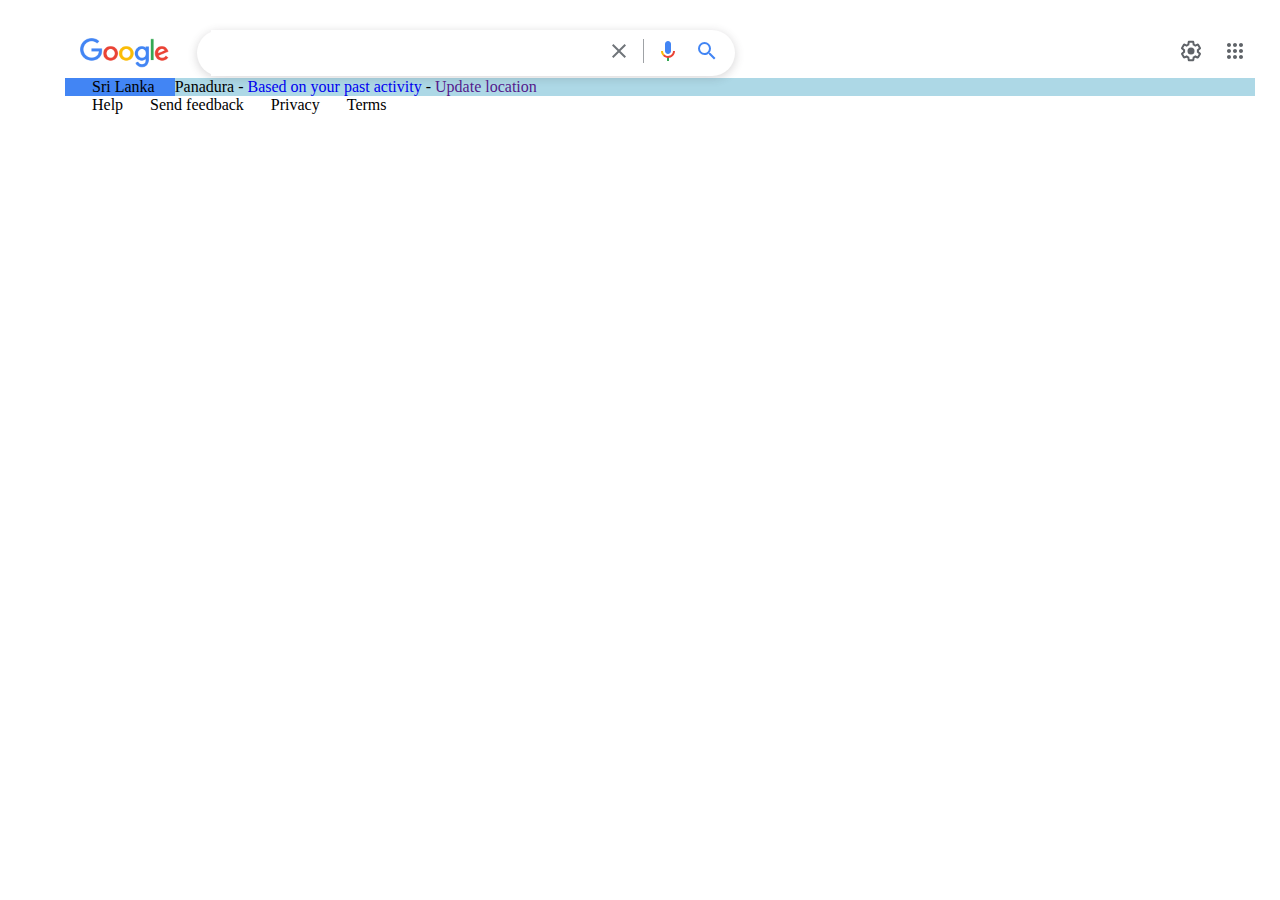
<file: search-result.html>
<!DOCTYPE html>
<html lang="en">
<head>
    <meta charset="UTF-8">
    <meta http-equiv="X-UA-Compatible" content="IE=edge">
    <meta name="viewport" content="width=device-width, initial-scale=1.0">
    <title>Document</title>
   <link rel="stylesheet" href="css/search-result.css">
</head>
<body>
    <!-- <h1>My Search Result</h1> -->
    <script async src="https://cse.google.com/cse.js?cx=943ffac2e83a94839"></script>

    <div id="search-header">
        <div>
            <a href=""><img src="img/googlelogo_color_272x92dp.png" alt=""></a>

            <div id="search-bar">
                <input type="text">
                <a id="svg-close" href=""><svg focusable="false" xmlns="http://www.w3.org/2000/svg" viewBox="0 0 24 24"><path d="M19 6.41L17.59 5 12 10.59 6.41 5 5 6.41 10.59 12 5 17.59 6.41 19 12 13.41 17.59 19 19 17.59 13.41 12z"></path></svg></a>
                <a id="svg-mic" href=""><svg class="goxjub" focusable="false" viewBox="0 0 24 24" xmlns="http://www.w3.org/2000/svg"><path fill="#4285f4" d="m12 15c1.66 0 3-1.31 3-2.97v-7.02c0-1.66-1.34-3.01-3-3.01s-3 1.34-3 3.01v7.02c0 1.66 1.34 2.97 3 2.97z"></path><path fill="#34a853" d="m11 18.08h2v3.92h-2z"></path><path fill="#fbbc05" d="m7.05 16.87c-1.27-1.33-2.05-2.83-2.05-4.87h2c0 1.45 0.56 2.42 1.47 3.38v0.32l-1.15 1.18z"></path><path fill="#ea4335" d="m12 16.93a4.97 5.25 0 0 1 -3.54 -1.55l-1.41 1.49c1.26 1.34 3.02 2.13 4.95 2.13 3.87 0 6.99-2.92 6.99-7h-1.99c0 2.92-2.24 4.93-5 4.93z"></path></svg></a>
                <a id="svg-search" href=""><svg focusable="false" xmlns="http://www.w3.org/2000/svg" viewBox="0 0 24 24"><path d="M15.5 14h-.79l-.28-.27A6.471 6.471 0 0 0 16 9.5 6.5 6.5 0 1 0 9.5 16c1.61 0 3.09-.59 4.23-1.57l.27.28v.79l5 4.99L20.49 19l-4.99-5zm-6 0C7.01 14 5 11.99 5 9.5S7.01 5 9.5 5 14 7.01 14 9.5 11.99 14 9.5 14z"></path></svg></a>
            </div>
        </div>

        <div>
            <a id="svg-setting" href=""><svg focusable="false" xmlns="http://www.w3.org/2000/svg" viewBox="0 0 24 24"><path d="M13.85 22.25h-3.7c-.74 0-1.36-.54-1.45-1.27l-.27-1.89c-.27-.14-.53-.29-.79-.46l-1.8.72c-.7.26-1.47-.03-1.81-.65L2.2 15.53c-.35-.66-.2-1.44.36-1.88l1.53-1.19c-.01-.15-.02-.3-.02-.46 0-.15.01-.31.02-.46l-1.52-1.19c-.59-.45-.74-1.26-.37-1.88l1.85-3.19c.34-.62 1.11-.9 1.79-.63l1.81.73c.26-.17.52-.32.78-.46l.27-1.91c.09-.7.71-1.25 1.44-1.25h3.7c.74 0 1.36.54 1.45 1.27l.27 1.89c.27.14.53.29.79.46l1.8-.72c.71-.26 1.48.03 1.82.65l1.84 3.18c.36.66.2 1.44-.36 1.88l-1.52 1.19c.01.15.02.3.02.46s-.01.31-.02.46l1.52 1.19c.56.45.72 1.23.37 1.86l-1.86 3.22c-.34.62-1.11.9-1.8.63l-1.8-.72c-.26.17-.52.32-.78.46l-.27 1.91c-.1.68-.72 1.22-1.46 1.22zm-3.23-2h2.76l.37-2.55.53-.22c.44-.18.88-.44 1.34-.78l.45-.34 2.38.96 1.38-2.4-2.03-1.58.07-.56c.03-.26.06-.51.06-.78s-.03-.53-.06-.78l-.07-.56 2.03-1.58-1.39-2.4-2.39.96-.45-.35c-.42-.32-.87-.58-1.33-.77l-.52-.22-.37-2.55h-2.76l-.37 2.55-.53.21c-.44.19-.88.44-1.34.79l-.45.33-2.38-.95-1.39 2.39 2.03 1.58-.07.56a7 7 0 0 0-.06.79c0 .26.02.53.06.78l.07.56-2.03 1.58 1.38 2.4 2.39-.96.45.35c.43.33.86.58 1.33.77l.53.22.38 2.55z"></path><circle cx="12" cy="12" r="3.5"></circle></svg></a>
            <a id="svg-more" href=""><svg class="gb_Ue" focusable="false" viewBox="0 0 24 24"><path d="M6,8c1.1,0 2,-0.9 2,-2s-0.9,-2 -2,-2 -2,0.9 -2,2 0.9,2 2,2zM12,20c1.1,0 2,-0.9 2,-2s-0.9,-2 -2,-2 -2,0.9 -2,2 0.9,2 2,2zM6,20c1.1,0 2,-0.9 2,-2s-0.9,-2 -2,-2 -2,0.9 -2,2 0.9,2 2,2zM6,14c1.1,0 2,-0.9 2,-2s-0.9,-2 -2,-2 -2,0.9 -2,2 0.9,2 2,2zM12,14c1.1,0 2,-0.9 2,-2s-0.9,-2 -2,-2 -2,0.9 -2,2 0.9,2 2,2zM16,6c0,1.1 0.9,2 2,2s2,-0.9 2,-2 -0.9,-2 -2,-2 -2,0.9 -2,2zM12,8c1.1,0 2,-0.9 2,-2s-0.9,-2 -2,-2 -2,0.9 -2,2 0.9,2 2,2zM18,14c1.1,0 2,-0.9 2,-2s-0.9,-2 -2,-2 -2,0.9 -2,2 0.9,2 2,2zM18,20c1.1,0 2,-0.9 2,-2s-0.9,-2 -2,-2 -2,0.9 -2,2 0.9,2 2,2z"></path></svg></a>
        </div>

    </div>

    <div class="gcse-search">
        <!-- Here will appear all search results -->
    </div>
    <script>
        let params = new URLSearchParams(location.search);
        document.querySelector("#txt-search").value = params.has('q') ? params.get('q') : "";
    </script>

    <footer>
        <div id="footer-row-1">
            <div>Sri Lanka</div>
            <div>
                <span>Panadura</span>
                <span> - </span>
                <a href="https://www.google.com/search?q=ijse&oq=&sourceid=chrome&ie=UTF-8#">Based on your past activity</a>
                <span> - </span>
                <a href="">Update location</a>
            </div>
        </div>
        <div id="footer-row-2">
            <div>Help</div>
            <div>Send feedback</div>
            <div>Privacy</div>
            <div>Terms</div>
        </div>
    </footer>
</body>
</html>
</file>
<file: css/search-result.css>
body{
    margin-left: 65px;
    margin-right: 25px;
}

#search-header{
    display: flex;
    align-items: center;
    justify-content: space-between;
    /* background-color: lightblue; */
    height: 50px;
    padding-top: 20px;
}

#search-header div:first-child{
    display: flex;
    align-items: center;
    /* flex-direction: row; */
}

#search-header div:first-child>a img{
    height: 30px;
    padding: 4px 28px 0 15px;
}

#search-bar{
    /* background-color: lightcoral; */
    border-radius: 24px;
    display: flex;
    align-items: center;
    padding-left: 14px;
    box-shadow: 0 2px 8px 1px rgb(64 60 67 / 18%);
}

#search-bar:hover, #search-bar:focus{
    box-shadow: 0 2px 8px 1px rgb(64 60 67 / 24%);
}

#svg-close svg{
    height: 24px;
    width: 24px;
    padding: 0 12px;
    fill: #70757a;
    border-right: 1px solid #70757aab;
}

#svg-mic svg{
    height: 24px;
    width: 24px;
    padding: 0 12px;
}

#svg-search svg{
    height: 24px;
    width: 24px;
    fill: #4285f4;
    padding: 0 16px 0 3px;
}


#search-bar input{
    border: 1px solid transparent;
    padding-left: 6px;
    width: 374px;
    height: 40px;
    padding-bottom: 3px;
    font-size: 16px;
}

#search-bar input:focus{
    border: 1px solid transparent;
    outline: none;
}

#svg-setting svg{
    width: 24px;
    height: 24px;
    padding: 8px; 
    border-radius: 24px;  
    fill: #5f6368;
}

#svg-setting svg:hover{
    background-color: rgba(60,64,67,.08);
}

#svg-more svg{
    width: 24px;
    height: 24px;
    padding: 8px;
    border-radius: 24px;
    fill: #5f6368;
}

#svg-more svg:hover{
    background-color: rgba(60,64,67,.08);
}

#footer-row-1{
    background-color: lightblue;
    display: flex;
}

#footer-row-1 div:first-child{
    background-color: #4285f4;
    padding-left: 27px;
    padding-right: 20px;
}

#footer-row-1 a{
    text-decoration: none;
}

#footer-row-2{
    display: flex;
}

#footer-row-2 div{
    padding-left: 27px;
}
</file>
